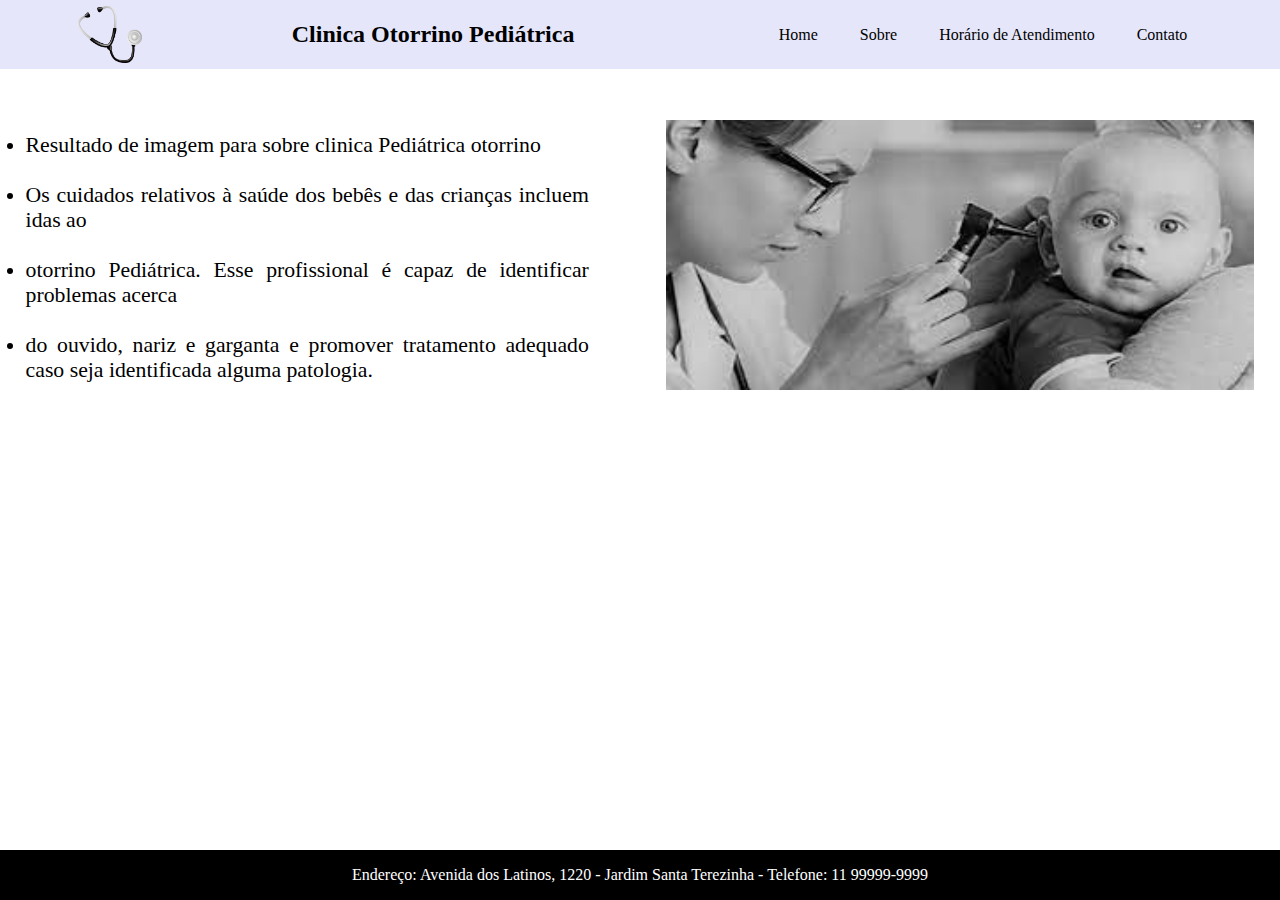
<file: index.html>
<!DOCTYPE html>
<html lang="pt-br">

<head>
    <meta charset="UTF-8">
    <meta http-equiv="X-UA-Compatible" content="IE=edge">
    <meta name="viewport" content="width=device-width, initial-scale=1.0">
    <title> Clinica Pediátrica</title>
    <link rel="stylesheet" href="./index.css">
    <link rel="shortcut icon" href="favicon.ico" type="image/x-icon">
</head>

<body>
    <header class="cabecalho">

            <img id="imagem" src="./img/teste.png" alt="logo">
            
            <h2>Clinica Otorrino Pediátrica</h2>


        <nav class="menu">
            <ul>
                <li><a href="./index.html">Home</a></li>
                <li><a href="./html/sobre.html">Sobre</a></li>
                <li><a href="./html/horariodeatendimento">Horário de Atendimento</a></li>
                <li><a href="./html/contato.html">Contato</a></li>  
            </ul>
        </nav>
    </header>

    <div class="fundo">
        <img id="imagem1" src="./img/images1.jpg" alt="imagem">
    </div>
    
        <section>
            <div class="corpo">
    
             <li>Resultado de imagem para sobre clinica Pediátrica otorrino</li><br>
             <li>Os cuidados relativos à saúde dos bebês e das crianças incluem idas ao</li><br>
             <li>otorrino Pediátrica. Esse profissional é capaz de identificar problemas acerca</li><br>
             <li>do ouvido, nariz e garganta e promover tratamento adequado caso seja identificada alguma patologia.</li><br>

            </div>
    </section>

    <footer>
        <div class="rodape">
            <p>
                Endereço: Avenida dos Latinos, 1220 - Jardim Santa Terezinha - Telefone: 11 99999-9999
            </p>
        </div>
    </footer>

</body>

</html>
</file>
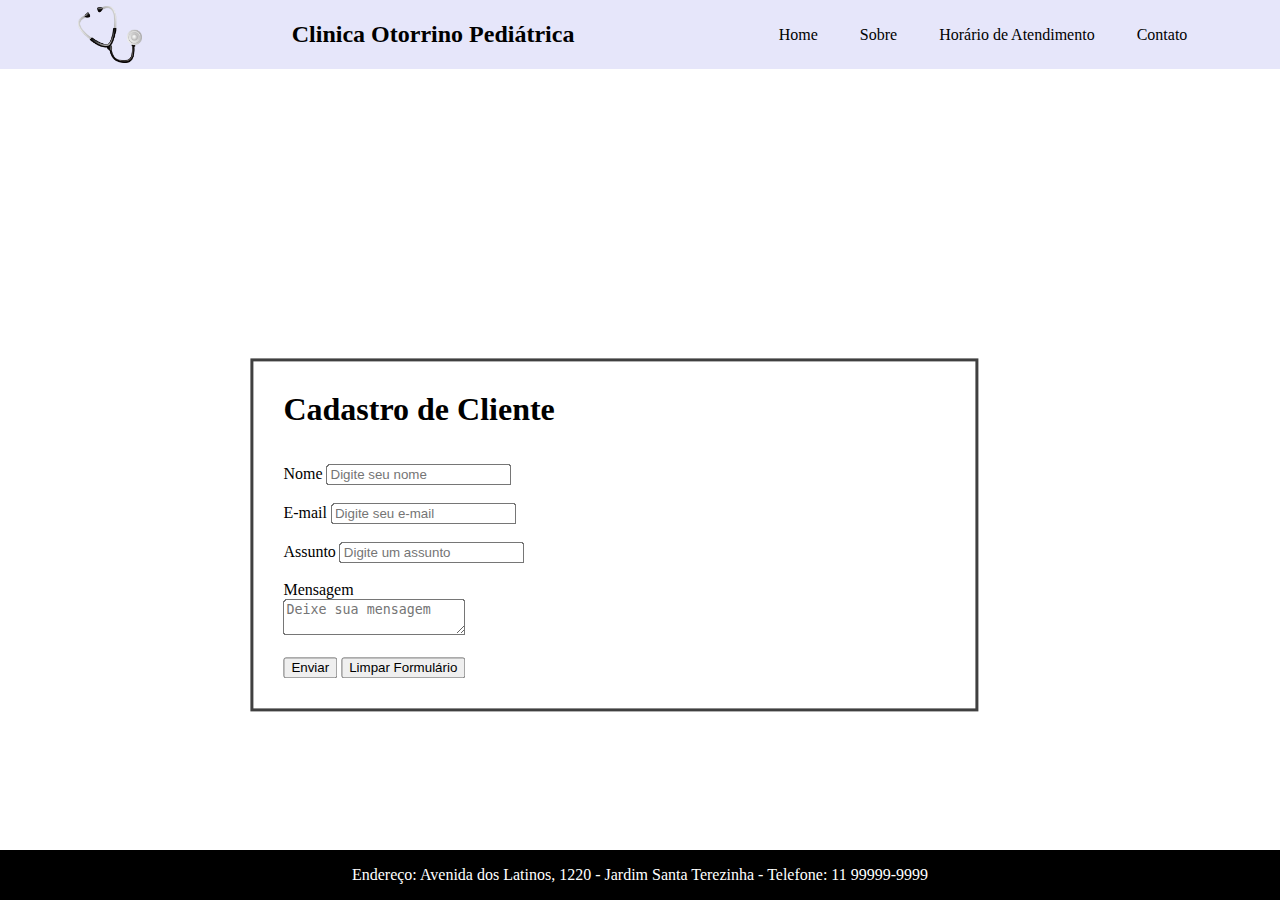
<file: html/contato.html>
<!DOCTYPE html>
<html lang="pt-br">

<head>
    <meta charset="UTF-8">
    <meta http-equiv="X-UA-Compatible" content="IE=edge">
    <meta name="viewport" content="width=device-width, initial-scale=1.0">
    <title> Clinica Pediátrica</title>
    <link rel="stylesheet" href="../css/contato.css">
    <link rel="shortcut icon" href="favicon.ico" type="image/x-icon">
</head>

<body>
    <header class="cabecalho">

            <img id="imagem" src="../img/teste.png" alt="logo">
            
            <h2>Clinica Otorrino Pediátrica</h2>


        <nav class="menu">
            <ul>
                <li><a href="../index.html">Home</a></li>
                <li><a href="./sobre.html">Sobre</a></li>
                <li><a href="./horariodeatendimento.html">Horário de Atendimento</a></li>
                <li><a href="./contato.html">Contato</a></li>  
            </ul>
        </nav>
    </header>

  <title>Cadastro de Cliente</title>
</head>

<body>

  <div class="box">

    <form method="post">

      <fieldset>

        <div class="fullBox">


          <form class="formulario" method="post" action="enviaEmail.php">

            <h1 class="title"><i class="icon icon-mail-1"></i> Cadastro de Cliente</h1> <br><br>
             
             <label class="label">
                 <span>Nome</span>
                 <input type="text" name="nome" class="campo" placeholder="Digite seu nome" required=""/> <br> <br>
             </label>
             
             <label class="label">
                 <span>E-mail</span>
                 <input type="email" name="email" class="campo" placeholder="Digite seu e-mail" required=""/> <br> <br>
             </label>
             
             <label class="label">
                 <span>Assunto</span>
                 <input type="text" name="assunto" class="campo" placeholder="Digite um assunto" required=""/>  <br> <br> 
             </label>
     
             <label class="label">
              <span>Mensagem</span><br>
              <textarea name="mensagem" class="campo" placeholder="Deixe sua mensagem" required=""></textarea> <br> <br>
             </label> 
             
             <label class="label"> 
                 
                 <input type="hidden" name="acao" value="enviar"> 
                 <button type="submit" class="botao"> Enviar </button>
             
             </label>
     
             <label class="label"> 
                 
              <input type="hidden" name="acao" value="Limpar Formulário"> 
              <button type="submit" class="botao"> Limpar Formulário </button>
          
          </label>
         </form>

        </div>

      </fieldset>
    </form>

  </div>

  <footer>
    <div class="rodape">
        <p>
            Endereço: Avenida dos Latinos, 1220 - Jardim Santa Terezinha - Telefone: 11 99999-9999
        </p>
    </div>

</footer>
</body>

</html>
</file>
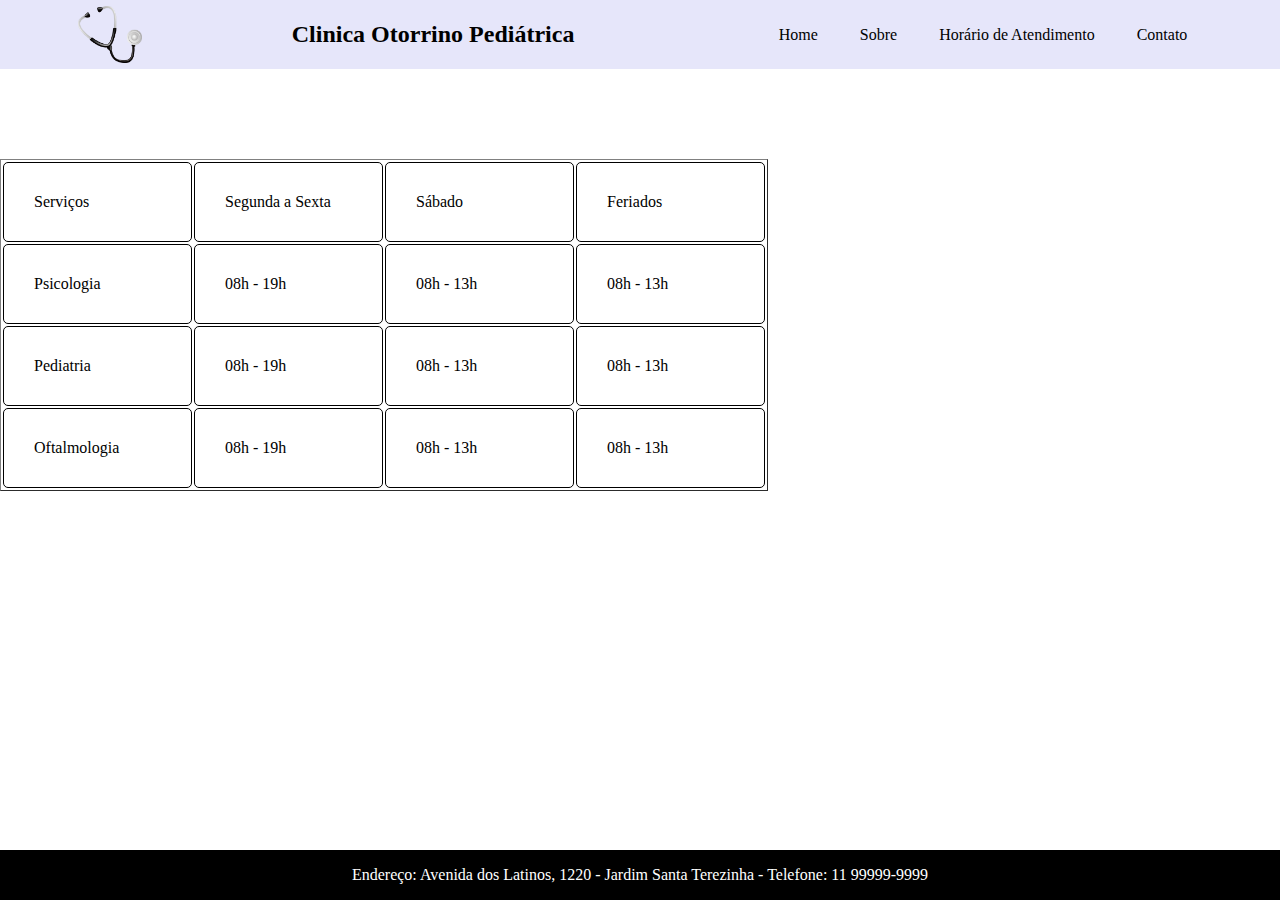
<file: html/horariodeatendimento.html>
<!DOCTYPE html>
<html lang="pt-br">

<head>
    <meta charset="UTF-8">
    <meta http-equiv="X-UA-Compatible" content="IE=edge">
    <meta name="viewport" content="width=device-width, initial-scale=1.0">
    <title> Clinica Pediátrica</title>
    <link rel="stylesheet" href="../css/horariodeatendimento.css">
    <link rel="shortcut icon" href="favicon.ico" type="image/x-icon">
</head>

<body>
    <header class="cabecalho">

            <img id="imagem" src="../img/teste.png" alt="logo">
            <h2>Clinica Otorrino Pediátrica</h2>


        <nav class="menu">
            <ul>
                <li><a href="../index.html">Home</a></li>
                <li><a href="./sobre.html">Sobre</a></li>
                <li><a href="./horariodeatendimento.html">Horário de Atendimento</a></li>
                <li><a href="./contato.html">Contato</a></li>  
            </ul>
        </nav>
    </header>
    <table width="60%" border="1px">
        <tr>
       
            <br><td width="25%" height="20%">Serviços</td><br>
          <br><td width="25%" height="20%">Segunda a Sexta</td>
          <td width="25%" height="20%">Sábado</td>
          <td width="25%" height="20%">Feriados</td>
        </tr>
        <tr>
          <td height="20%">Psicologia</td>
          <td>08h - 19h</td>
          <td>08h - 13h</td>
          <td>08h - 13h</td>
        </tr>
        <tr>
          <td height="20%">Pediatria</td>
          <td>08h - 19h</td>
          <td>08h - 13h</td>
          <td>08h - 13h</td>
        </tr>
    </tr>
    <tr>
      <td height="20%">Oftalmologia</td>
      <br><td>08h - 19h</td><br>
      <td>08h - 13h</td>
      <td>08h - 13h</td>
    </tr>
        </tr>
      </table>

    <footer>
        <div class="rodape">
            <p>
                Endereço: Avenida dos Latinos, 1220 - Jardim Santa Terezinha - Telefone: 11 99999-9999
            </p>
        </div>

    </footer>
</body>

</html>
</file>
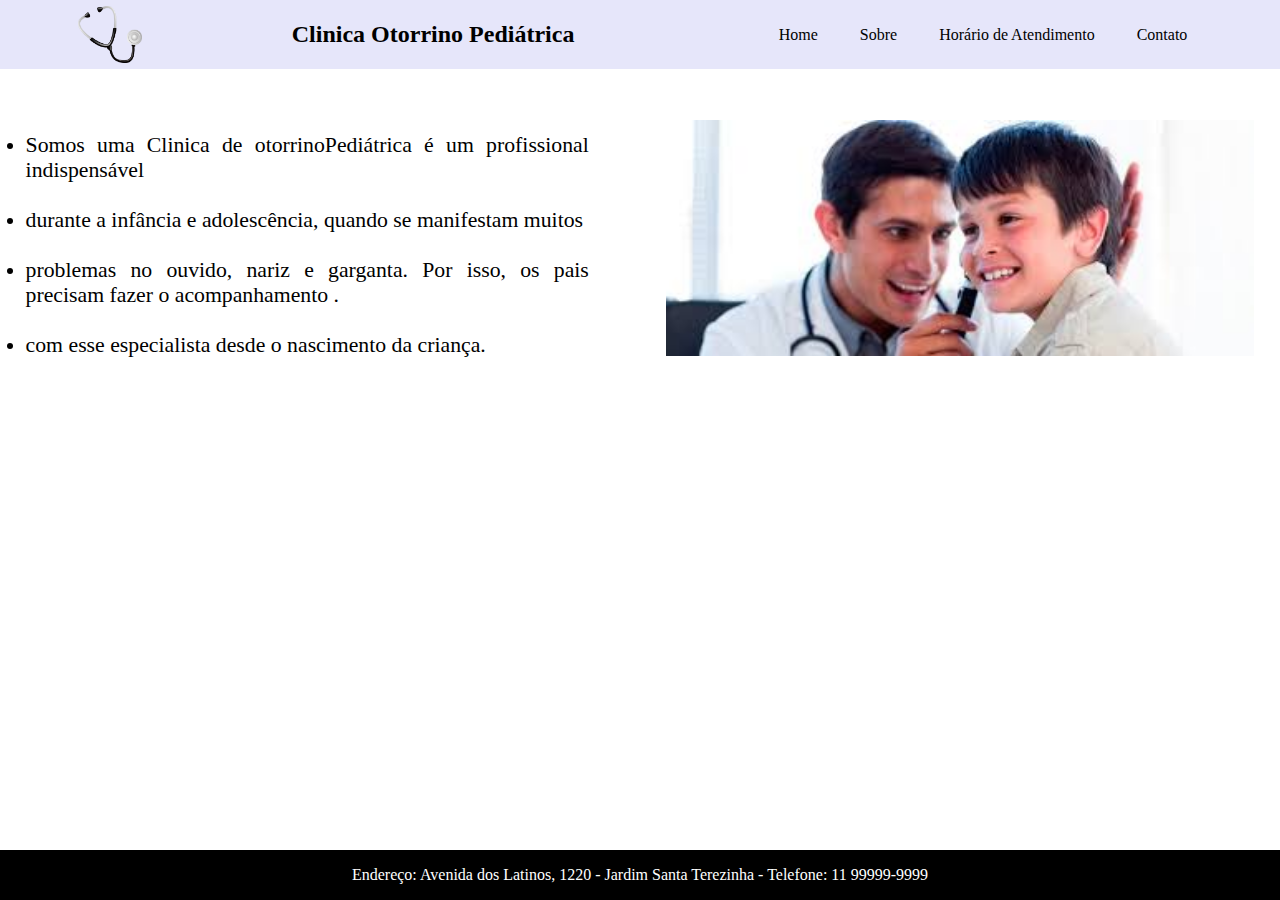
<file: html/sobre.html>
<!DOCTYPE html>
<html lang="pt-br">

<head>
    <meta charset="UTF-8">
    <meta http-equiv="X-UA-Compatible" content="IE=edge">
    <meta name="viewport" content="width=device-width, initial-scale=1.0">
    <title> Clinica Pediátrica</title>
    <link rel="stylesheet" href="../css/sobre.css">
    <link rel="shortcut icon" href="favicon.ico" type="image/x-icon">
</head>

<body>
    <header class="cabecalho">

            <img id="imagem" src="../img/teste.png" alt="logo">
            
            <h2>Clinica Otorrino Pediátrica</h2>


        <nav class="menu">
            <ul>
                <li><a href="../index.html">Home</a></li>
                <li><a href="./sobre.html">Sobre</a></li>
                <li><a href="./horariodeatendimento.html">Horário de Atendimento</a></li>
                <li><a href="./contato.html">Contato</a></li>  
            </ul>
        </nav>
    </header>

  <title>Cadastro de Cliente</title>
</head>

    <div class="fundo">
        <img id="imagem1" src="../img/images2jpg" alt="imagem">
    </div>
    
        <section>
            <div class="corpo">

            <li>Somos uma Clinica de otorrinoPediátrica é um profissional indispensável</li><br>
            <li>durante a infância e adolescência, quando se manifestam muitos </li><br>
            <li>problemas no ouvido, nariz e garganta. Por isso, os pais precisam fazer o acompanhamento .</li><br>
            <li>com esse especialista desde o nascimento da criança. </li><br>

            </div>
    </section>

    <footer>
        <div class="rodape">
            <p>
                Endereço: Avenida dos Latinos, 1220 - Jardim Santa Terezinha - Telefone: 11 99999-9999
            </p>
        </div>

    </footer>
</body>

</html>
</file>
<file: index.css>
* {
    margin: 0;
    box-sizing: border-box;
  }
  
  body {
    font-family: Arial, Helvetica, sans-serif;
  }
  
  .cabecalho {
    display: flex;
    justify-content: space-around;
    align-items: center;
    background-color: #E6E6FA;
  }
  
  #imagem {
    display: flex;
    margin: 0.5%;
    width: 5%;
    height: 5%;
    align-items: center;
  }
  
  .menu ul {
    display: flex;
  }
  
  .menu ul li {
    list-style: none;
  }
  
  .menu ul li a {
    text-decoration: none;
    padding: 1rem;
    color: black;
    cursor: pointer;
    transition: 150ms;
    margin: 5px;
  }
  
  .menu ul li a:hover {
    background-color: #366a73;
    border-radius: 10px;
    color: rgb(36, 33, 33);
  }
  
  
  body {
    font-family: Georgia, 'Times New Roman', Times, serif;
  }
  
  .box {
    margin: auto;
    color: black;
    position: absolute;
    top: 90%;
    left: 90%;
    transform: translate(-120%, -120%);
    background-color: white;
    padding: 20px;
    border-radius: 5px;
    width: 60%;
  }
  
  fieldset {
    border: 3px solid rgb(64, 64, 64);
    padding: 30px;
  }
  
  legend {
    background-color: black;
    padding: 0px;
    text-align: center;
    background-color: white;
    border-radius: 8px;
  }
  
  .submit:hover {
    background-image: linear-gradient(to right, rgb(0, 80, 172), rgb(80, 19, 195));
  }
  
  .btn {
    margin-left: 44%;
  }


#imagem1{
    padding: 2%;
    margin-top: 2%;
    margin-left: 50%;
    width: 50%;
    float: right; 
    position: absolute;
}

.corpo{
    padding-left: 2vw;
    padding-right: 4vw;
    margin-top: 5%;
    margin-right: 50%;
    margin-bottom: 12%;
    float: right; 
    text-align: justify;
    font-variant:normal;
    font-size: 1.7vw;
}

.rodape {
    position: absolute;
    bottom:0%;
    padding: 1.0rem;
    width: 100%;
    text-align: center;
    background: black;
    color: white;
}
</file>
<file: css/contato.css>
* {
  margin: 0;
  box-sizing: border-box;
}

body {
  font-family: Arial, Helvetica, sans-serif;
}

.cabecalho {
  display: flex;
  justify-content: space-around;
  align-items: center;
  background-color: #E6E6FA;
}

#imagem {
  display: flex;
  margin: 0.5%;
  width: 5%;
  height: 5%;
  align-items: center;
}

.menu ul {
  display: flex;
}

.menu ul li {
  list-style: none;
}

.menu ul li a {
  text-decoration: none;
  padding: 1rem;
  color: black;
  cursor: pointer;
  transition: 150ms;
  margin: 5px;
}

.menu ul li a:hover {
  background-color: #366a73;
  border-radius: 10px;
  color: rgb(36, 33, 33);
}


body {
  font-family: Georgia, 'Times New Roman', Times, serif;
}

.box {
  margin: auto;
  color: black;
  position: absolute;
  top: 90%;
  left: 90%;
  transform: translate(-120%, -120%);
  background-color: white;
  padding: 20px;
  border-radius: 5px;
  width: 60%;
}

fieldset {
  border: 3px solid rgb(64, 64, 64);
  padding: 30px;
}

legend {
  background-color: black;
  padding: 0px;
  text-align: center;
  background-color: white;
  border-radius: 8px;
}

.submit:hover {
  background-image: linear-gradient(to right, rgb(0, 80, 172), rgb(80, 19, 195));
}

.btn {
  margin-left: 44%;
}

.rodape {
  position: absolute;
  bottom:0%;
  padding: 1.0rem;
  width: 100%;
  text-align: center;
  background: black;
  color: white;
}
</file>
<file: css/horariodeatendimento.css>
* {
  margin: 0;
  box-sizing: border-box;
}

body {
  font-family: Arial, Helvetica, sans-serif;
}

.cabecalho {
  display: flex;
  justify-content: space-around;
  align-items: center;
  background-color: #E6E6FA;
}

#imagem {
  display: flex;
  margin: 0.5%;
  width: 5%;
  height: 5%;
  align-items: center;
}

.menu ul {
  display: flex;
}

.menu ul li {
  list-style: none;
}

.menu ul li a {
  text-decoration: none;
  padding: 1rem;
  color: black;
  cursor: pointer;
  transition: 150ms;
  margin: 5px;
}

.menu ul li a:hover {
  background-color: #366a73;
  border-radius: 10px;
  color: rgb(36, 33, 33);
}


body {
  font-family: Georgia, 'Times New Roman', Times, serif;
}

.box {
  margin: auto;
  color: black;
  position: absolute;
  top: 90%;
  left: 90%;
  transform: translate(-120%, -120%);
  background-color: white;
  padding: 20px;
  border-radius: 5px;
  width: 60%;
}

fieldset {
  border: 3px solid rgb(64, 64, 64);
  padding: 30px;
}

legend {
  background-color: black;
  padding: 0px;
  text-align: center;
  background-color: white;
  border-radius: 8px;
}

.submit:hover {
  background-image: linear-gradient(to right, rgb(0, 80, 172), rgb(80, 19, 195));
}

.btn {
  margin-left: 44%;
}

.table, th, td {
  border: 1px solid black;
  margin-left: 100%;
  border-collapse: collapse;
  padding: 30px;
  border-radius: 5px;
}

.rodape {
  position: absolute;
  bottom:0%;
  padding: 1.0rem;
  width: 100%;
  text-align: center;
  background: black;
  color: white;
}
</file>
<file: css/sobre.css>
* {
    margin: 0;
    box-sizing: border-box;
  }
  
  body {
    font-family: Arial, Helvetica, sans-serif;
  }
  
  .cabecalho {
    display: flex;
    justify-content: space-around;
    align-items: center;
    background-color: #E6E6FA;
  }
  
  #imagem {
    display: flex;
    margin: 0.5%;
    width: 5%;
    height: 5%;
    align-items: center;
  }
  
  .menu ul {
    display: flex;
  }
  
  .menu ul li {
    list-style: none;
  }
  
  .menu ul li a {
    text-decoration: none;
    padding: 1rem;
    color: black;
    cursor: pointer;
    transition: 150ms;
    margin: 5px;
  }
  
  .menu ul li a:hover {
    background-color: #366a73;
    border-radius: 10px;
    color: rgb(36, 33, 33);
  }
  
  
  body {
    font-family: Georgia, 'Times New Roman', Times, serif;
  }
  
  .box {
    margin: auto;
    color: black;
    position: absolute;
    top: 90%;
    left: 90%;
    transform: translate(-120%, -120%);
    background-color: white;
    padding: 20px;
    border-radius: 5px;
    width: 60%;
  }
  
  fieldset {
    border: 3px solid rgb(64, 64, 64);
    padding: 30px;
  }
  
  legend {
    background-color: black;
    padding: 0px;
    text-align: center;
    background-color: white;
    border-radius: 8px;
  }
  
  .submit:hover {
    background-image: linear-gradient(to right, rgb(0, 80, 172), rgb(80, 19, 195));
  }
  
  .btn {
    margin-left: 44%;
  }

#imagem1{
    padding: 2%;
    margin-top: 2%;
    margin-left: 50%;
    width: 50%;
    float: right; 
    position: absolute;
}

.corpo{
    padding-left: 2vw;
    padding-right: 4vw;
    margin-top: 5%;
    margin-right: 50%;
    margin-bottom: 12%;
    float: right; 
    text-align: justify;
    font-variant:normal;
    font-size: 1.7vw;
}

.rodape {
    position: absolute;
    bottom:0%;
    padding: 1.0rem;
    width: 100%;
    text-align: center;
    background: black;
    color: white;
}
</file>
